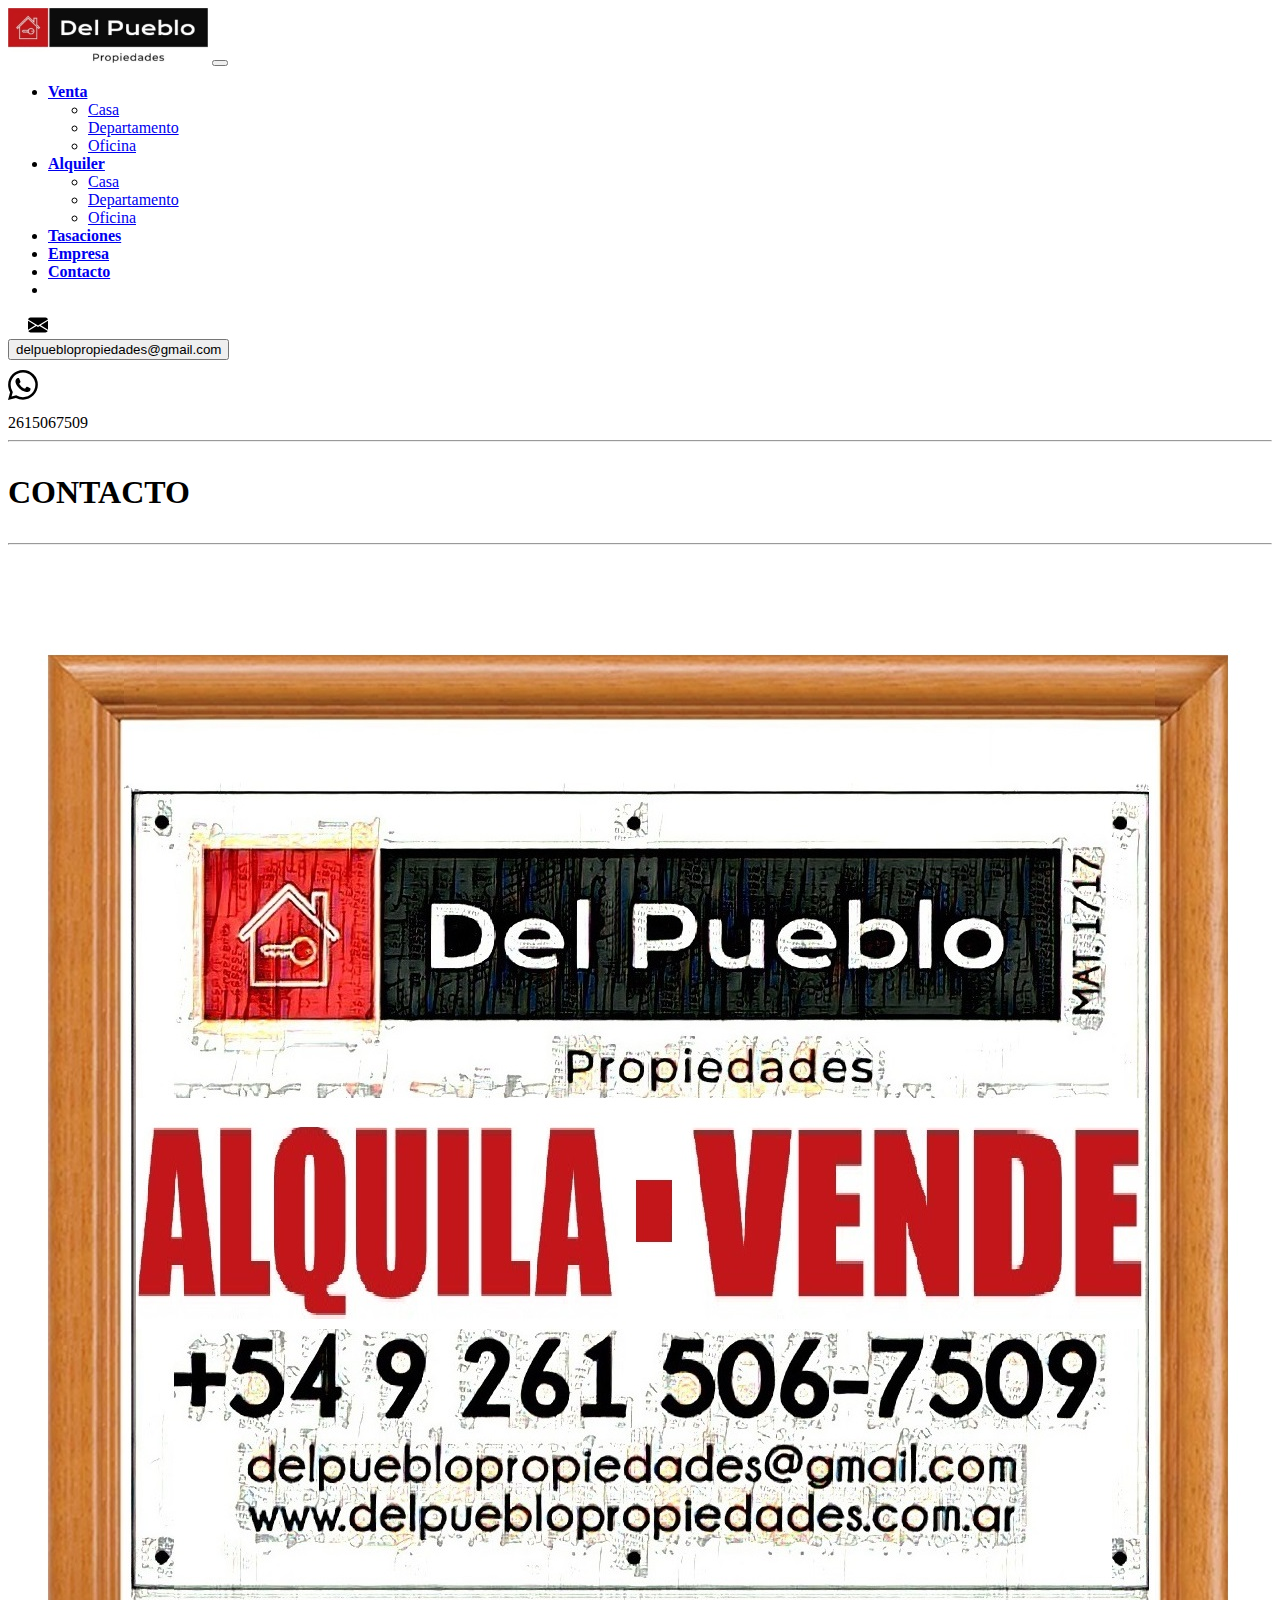
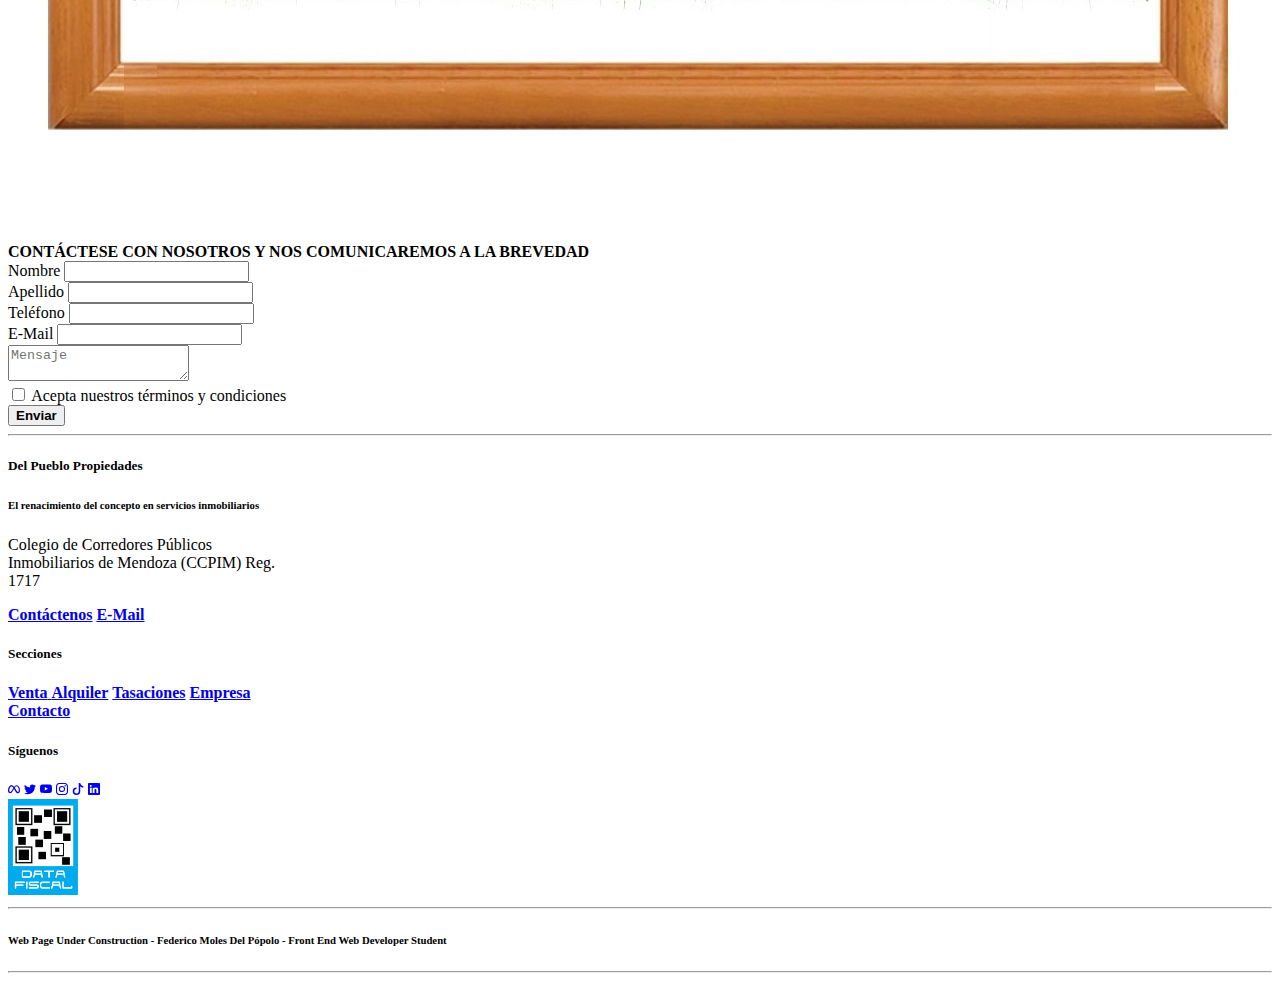
<file: pages/contacto.html>
<!DOCTYPE html>
<html lang="es">

<head>
    <meta charset="UTF-8">
    <meta http-equiv="X-UA-Compatible" content="IE=edge">
    <meta name="viewport" content="width=device-width, initial-scale=1.0">
    <link href="../assets/css/estilo.css" class="href">
    <!-- CSS only -->
    <link href="https://cdn.jsdelivr.net/npm/bootstrap@5.2.0-beta1/dist/css/bootstrap.min.css" rel="stylesheet"
        integrity="sha384-0evHe/X+R7YkIZDRvuzKMRqM+OrBnVFBL6DOitfPri4tjfHxaWutUpFmBp4vmVor" crossorigin="anonymous">
    <link rel="stylesheet" href="https://cdnjs.cloudflare.com/ajax/libs/animate.css/4.1.1/animate.min.css" />
    <link rel="shortcut icon" href="../assets/icons/ico_dpp.ico" />

    <title>Del Pueblo Propiedades</title>

</head>

<body>

    <nav class="navbar navbar-expand-lg bg-light p-5">
        <div class="container-fluid">
            <a class="navbar-brand" href="../index.html"><img src="../assets/img/Logo.jpg" alt="" width="200"
                    height="55"></a>
            <button class="navbar-toggler" type="button" data-bs-toggle="collapse" data-bs-target="#navbarNavDropdown"
                aria-controls="navbarNavDropdown" aria-expanded="false" aria-label="Toggle navigation">
                <span class="navbar-toggler-icon"></span>
            </button>
            <div class="collapse navbar-collapse" id="navbarNavDropdown">
                <ul class="navbar-nav mx-auto">
                    <li class="nav-item dropdown">
                        <a class="nav-link dropdown-toggle" href="#" id="navbarDropdownMenuLink" role="button"
                            data-bs-toggle="dropdown" aria-expanded="false"><strong>Venta</strong>
                        </a>
                        <ul class="dropdown-menu" aria-labelledby="navbarDropdownMenuLink">
                            <li><a class="dropdown-item" href="../pages/venta.html">Casa</a></li>
                            <li><a class="dropdown-item" href="../pages/venta.html">Departamento</a></li>
                            <li><a class="dropdown-item" href="../pages/venta.html">Oficina</a></li>
                        </ul>
                    </li>
                    <li class="nav-item dropdown">
                        <a class="nav-link dropdown-toggle" href="#" id="navbarDropdownMenuLink" role="button"
                            data-bs-toggle="dropdown" aria-expanded="false"><strong>Alquiler</strong>

                        </a>
                        <ul class="dropdown-menu" aria-labelledby="navbarDropdownMenuLink">
                            <li><a class="dropdown-item" href="../pages/alquiler.html">Casa</a></li>
                            <li><a class="dropdown-item" href="../pages/alquiler.html">Departamento</a></li>
                            <li><a class="dropdown-item" href="../pages/alquiler.html">Oficina</a></li>
                        </ul>
                    </li>
                    <li class="nav-item">
                        <a class="nav-link" aria-current="page"
                            href="../pages/tasaciones.html"><strong>Tasaciones</strong></a>
                    </li>
                    <li class="nav-item">
                        <a class="nav-link" href="../pages/empresa.html"><strong>Empresa</strong></a>
                    </li>
                    <li class="nav-item">
                        <a class="nav-link" href="../pages/contacto.html"><strong>Contacto</strong></a>
                    </li>

                    <li class="btn-outline-success" type="submit"></li>
                    </li>

                </ul>
            </div>
        </div>
        <svg xmlns="http://www.w3.org/2000/svg" width="60" height="20" fill="currentColor" class="bi bi-envelope-fill"
            viewBox="0 0 16 16">
            <path
                d="M.05 3.555A2 2 0 0 1 2 2h12a2 2 0 0 1 1.95 1.555L8 8.414.05 3.555ZM0 4.697v7.104l5.803-3.558L0 4.697ZM6.761 8.83l-6.57 4.027A2 2 0 0 0 2 14h12a2 2 0 0 0 1.808-1.144l-6.57-4.027L8 9.586l-1.239-.757Zm3.436-.586L16 11.801V4.697l-5.803 3.546Z" />
        </svg>
        <form class="d-flex" role="search">
            <button class="btn btn-outline-success m-4" type="submit"><a href="#"
                    class="pe-auto"></a>delpueblopropiedades@gmail.com</button>
        </form>
        <svg xmlns="http://www.w3.org/2000/svg" width="30" height="50" fill="currentColor" class="bi bi-whatsapp"
            viewBox="0 0 16 16">
            <path
                d="M13.601 2.326A7.854 7.854 0 0 0 7.994 0C3.627 0 .068 3.558.064 7.926c0 1.399.366 2.76 1.057 3.965L0 16l4.204-1.102a7.933 7.933 0 0 0 3.79.965h.004c4.368 0 7.926-3.558 7.93-7.93A7.898 7.898 0 0 0 13.6 2.326zM7.994 14.521a6.573 6.573 0 0 1-3.356-.92l-.24-.144-2.494.654.666-2.433-.156-.251a6.56 6.56 0 0 1-1.007-3.505c0-3.626 2.957-6.584 6.591-6.584a6.56 6.56 0 0 1 4.66 1.931 6.557 6.557 0 0 1 1.928 4.66c-.004 3.639-2.961 6.592-6.592 6.592zm3.615-4.934c-.197-.099-1.17-.578-1.353-.646-.182-.065-.315-.099-.445.099-.133.197-.513.646-.627.775-.114.133-.232.148-.43.05-.197-.1-.836-.308-1.592-.985-.59-.525-.985-1.175-1.103-1.372-.114-.198-.011-.304.088-.403.087-.088.197-.232.296-.346.1-.114.133-.198.198-.33.065-.134.034-.248-.015-.347-.05-.099-.445-1.076-.612-1.47-.16-.389-.323-.335-.445-.34-.114-.007-.247-.007-.38-.007a.729.729 0 0 0-.529.247c-.182.198-.691.677-.691 1.654 0 .977.71 1.916.81 2.049.098.133 1.394 2.132 3.383 2.992.47.205.84.326 1.129.418.475.152.904.129 1.246.08.38-.058 1.171-.48 1.338-.943.164-.464.164-.86.114-.943-.049-.084-.182-.133-.38-.232z" />
        </svg>
        <form class="d-flex" role="search">
            <a href="#" class="pe-2 m-2"></a>2615067509</button>
        </form>
    </nav>



    <hr>
    <h1>
        <div class="ultIngr">
            <p>
                <span class="badge bg-secondary d-block w-85 m-4 p-2 ">CONTACTO</span>
            </p>
        </div>
    </h1>
    <hr>


    <div class="noticia">
        <img class="col-md-3 float-md-start mb-3 ms-md-5 p-3" src="../assets/img/logo_contac.jpg">
        <aside class="mx-5 text-secondary p-3 m-3"><strong> CONTÁCTESE CON NOSOTROS Y NOS COMUNICAREMOS A LA
                BREVEDAD</strong>

        </aside>
        <div class="reset"></div>
    </div>


    <form class="row g-3">
        <div class="col-md-6">
            <label for="inputName4" class="form-label">Nombre</label>
            <input type="name" class="form-control" id="inputName4">
        </div>
        <div class="col-md-6">
            <label for="inputLastname4" class="form-label">Apellido</label>
            <input type="lastname" class="form-control" id="inputLastname4">
        </div>
        <div class="col-12">
            <label for="inputPhone" class="form-label">Teléfono</label>
            <input type="text" class="form-control" id="inputPhone">
        </div>
        <div class="col-12">
            <label for="inputEmail2" class="form-label">E-Mail</label>
            <input type="text" class="form-control" id="inputEmail2">
        </div>


        <div class="m-0 p-2">
            <textarea class="form-control" id="validationTextarea" placeholder="Mensaje" required></textarea>
        </div>

        <div class="col-12">
            <div class="form-check">
                <input class="form-check-input" type="checkbox" id="gridCheck">
                <label class="form-check-label" for="gridCheck">
                    Acepta nuestros términos y condiciones
                </label>
            </div>
        </div>
        <div class="col-12">
            <button type="submit" class="btn btn-danger"><strong>Enviar</strong></button>
        </div>
    </form>
    <hr>

    <section>
        <div class="container">
            <div class="row align-items-end">
                <div class="col">
                    <div class="card" style="width: 18rem;">
                        <div class="card-body bg-secondary text-white">
                            <h5 class="card-title">Del Pueblo Propiedades
                            </h5>
                            <h6 class="card-subtitle mb-2"><strong>El renacimiento del concepto en servicios
                                    inmobiliarios</strong>
                            </h6>
                            <p class="card-text">Colegio de Corredores Públicos Inmobiliarios de Mendoza (CCPIM)
                                Reg. 1717</p>
                            <a href="../pages/contacto.html"
                                class="btn btn-danger text-white"><strong>Contáctenos</strong></a>
                            <a href="delpueblopropiedades@gmail.com"
                                class="btn btn-danger text-white"><strong>E-Mail</strong></a>
                        </div>
                    </div>
                </div>
                <div class="col">
                    <div class="card" style="width: 18rem;">
                        <div class="card-body bg-secondary text-white">
                            <h5 class="card-title">Secciones</h5>
                            <div class="danger d-block">
                                <a href="../pages/venta.html"
                                    class="btn btn-secondary text-white list-group-item "><strong>
                                        Venta</strong>
                                </a>
                                <a href="../pages/alquiler.html"
                                    class="btn btn-secondary text-white list-group-item"><strong>Alquiler</strong></a>
                                <a href="../pages/tasaciones.html"
                                    class="btn btn-secondary text-white list-group-item"><strong>Tasaciones</strong></a>
                                <a href="../pages/empresa.html"
                                    class="btn btn-secondary text-white list-group-item"><strong>Empresa</strong></a>
                                <a href="../pages/contacto.html"
                                    class="btn btn-secondary text-white list-group-item"><strong>Contacto</strong></a>
                            </div>
                        </div>
                    </div>
                </div>
                <div class="col">
                    <div class="card" style="width: 18rem;">
                        <div class="card-body bg-secondary text-white">
                            <h5 class="card-title">Síguenos</h5>
                            <p class="card-text">
                            </p>
                            <a href="https://www.facebook.com/delpueblopropiedades/?_rdr"
                                class="btn btn-primary bg-gradient text-white"><svg xmlns="http://www.w3.org/2000/svg"
                                    width="12" height="12" fill="currentColor" class="bi bi-meta" viewBox="0 0 16 16">
                                    <path fill-rule="evenodd"
                                        d="M8.217 5.243C9.145 3.988 10.171 3 11.483 3 13.96 3 16 6.153 16.001 9.907c0 2.29-.986 3.725-2.757 3.725-1.543 0-2.395-.866-3.924-3.424l-.667-1.123-.118-.197a54.944 54.944 0 0 0-.53-.877l-1.178 2.08c-1.673 2.925-2.615 3.541-3.923 3.541C1.086 13.632 0 12.217 0 9.973 0 6.388 1.995 3 4.598 3c.319 0 .625.039.924.122.31.086.611.22.913.407.577.359 1.154.915 1.782 1.714Zm1.516 2.224c-.252-.41-.494-.787-.727-1.133L9 6.326c.845-1.305 1.543-1.954 2.372-1.954 1.723 0 3.102 2.537 3.102 5.653 0 1.188-.39 1.877-1.195 1.877-.773 0-1.142-.51-2.61-2.87l-.937-1.565ZM4.846 4.756c.725.1 1.385.634 2.34 2.001A212.13 212.13 0 0 0 5.551 9.3c-1.357 2.126-1.826 2.603-2.581 2.603-.777 0-1.24-.682-1.24-1.9 0-2.602 1.298-5.264 2.846-5.264.091 0 .181.006.27.018Z" />
                                </svg></a>
                            <a href="https://twitter.com/PropiedadesDel/status/1368277721361551364"
                                class="btn btn-info bg-gradient text-white"><svg xmlns="http://www.w3.org/2000/svg"
                                    width="12" height="12" fill="currentColor" class="bi bi-twitter"
                                    viewBox="0 0 16 16">
                                    <path
                                        d="M5.026 15c6.038 0 9.341-5.003 9.341-9.334 0-.14 0-.282-.006-.422A6.685 6.685 0 0 0 16 3.542a6.658 6.658 0 0 1-1.889.518 3.301 3.301 0 0 0 1.447-1.817 6.533 6.533 0 0 1-2.087.793A3.286 3.286 0 0 0 7.875 6.03a9.325 9.325 0 0 1-6.767-3.429 3.289 3.289 0 0 0 1.018 4.382A3.323 3.323 0 0 1 .64 6.575v.045a3.288 3.288 0 0 0 2.632 3.218 3.203 3.203 0 0 1-.865.115 3.23 3.23 0 0 1-.614-.057 3.283 3.283 0 0 0 3.067 2.277A6.588 6.588 0 0 1 .78 13.58a6.32 6.32 0 0 1-.78-.045A9.344 9.344 0 0 0 5.026 15z" />
                                </svg></a>
                            <a href="https://www.youtube.com/channel/UCA8SaVHjJ86XgKGzkS6Jx0A"
                                class="btn btn-danger bg-gradient text-white"><svg xmlns="http://www.w3.org/2000/svg"
                                    width="12" height="12" fill="currentColor" class="bi bi-youtube"
                                    viewBox="0 0 16 16">
                                    <path
                                        d="M8.051 1.999h.089c.822.003 4.987.033 6.11.335a2.01 2.01 0 0 1 1.415 1.42c.101.38.172.883.22 1.402l.01.104.022.26.008.104c.065.914.073 1.77.074 1.957v.075c-.001.194-.01 1.108-.082 2.06l-.008.105-.009.104c-.05.572-.124 1.14-.235 1.558a2.007 2.007 0 0 1-1.415 1.42c-1.16.312-5.569.334-6.18.335h-.142c-.309 0-1.587-.006-2.927-.052l-.17-.006-.087-.004-.171-.007-.171-.007c-1.11-.049-2.167-.128-2.654-.26a2.007 2.007 0 0 1-1.415-1.419c-.111-.417-.185-.986-.235-1.558L.09 9.82l-.008-.104A31.4 31.4 0 0 1 0 7.68v-.123c.002-.215.01-.958.064-1.778l.007-.103.003-.052.008-.104.022-.26.01-.104c.048-.519.119-1.023.22-1.402a2.007 2.007 0 0 1 1.415-1.42c.487-.13 1.544-.21 2.654-.26l.17-.007.172-.006.086-.003.171-.007A99.788 99.788 0 0 1 7.858 2h.193zM6.4 5.209v4.818l4.157-2.408L6.4 5.209z" />
                                </svg></a>
                            <a href="https://www.instagram.com/delpueblopropiedades/"
                                class="btn btn-warning bg-gradient text-white"><svg xmlns="http://www.w3.org/2000/svg"
                                    width="12" height="12" fill="currentColor" class="bi bi-instagram"
                                    viewBox="0 0 16 16">
                                    <path
                                        d="M8 0C5.829 0 5.556.01 4.703.048 3.85.088 3.269.222 2.76.42a3.917 3.917 0 0 0-1.417.923A3.927 3.927 0 0 0 .42 2.76C.222 3.268.087 3.85.048 4.7.01 5.555 0 5.827 0 8.001c0 2.172.01 2.444.048 3.297.04.852.174 1.433.372 1.942.205.526.478.972.923 1.417.444.445.89.719 1.416.923.51.198 1.09.333 1.942.372C5.555 15.99 5.827 16 8 16s2.444-.01 3.298-.048c.851-.04 1.434-.174 1.943-.372a3.916 3.916 0 0 0 1.416-.923c.445-.445.718-.891.923-1.417.197-.509.332-1.09.372-1.942C15.99 10.445 16 10.173 16 8s-.01-2.445-.048-3.299c-.04-.851-.175-1.433-.372-1.941a3.926 3.926 0 0 0-.923-1.417A3.911 3.911 0 0 0 13.24.42c-.51-.198-1.092-.333-1.943-.372C10.443.01 10.172 0 7.998 0h.003zm-.717 1.442h.718c2.136 0 2.389.007 3.232.046.78.035 1.204.166 1.486.275.373.145.64.319.92.599.28.28.453.546.598.92.11.281.24.705.275 1.485.039.843.047 1.096.047 3.231s-.008 2.389-.047 3.232c-.035.78-.166 1.203-.275 1.485a2.47 2.47 0 0 1-.599.919c-.28.28-.546.453-.92.598-.28.11-.704.24-1.485.276-.843.038-1.096.047-3.232.047s-2.39-.009-3.233-.047c-.78-.036-1.203-.166-1.485-.276a2.478 2.478 0 0 1-.92-.598 2.48 2.48 0 0 1-.6-.92c-.109-.281-.24-.705-.275-1.485-.038-.843-.046-1.096-.046-3.233 0-2.136.008-2.388.046-3.231.036-.78.166-1.204.276-1.486.145-.373.319-.64.599-.92.28-.28.546-.453.92-.598.282-.11.705-.24 1.485-.276.738-.034 1.024-.044 2.515-.045v.002zm4.988 1.328a.96.96 0 1 0 0 1.92.96.96 0 0 0 0-1.92zm-4.27 1.122a4.109 4.109 0 1 0 0 8.217 4.109 4.109 0 0 0 0-8.217zm0 1.441a2.667 2.667 0 1 1 0 5.334 2.667 2.667 0 0 1 0-5.334z" />
                                </svg></a>
                            <a href="https://www.tiktok.com/@delpueblopropiedades"
                                class="btn btn-dark bg-gradient text-white"><svg xmlns="http://www.w3.org/2000/svg"
                                    width="12" height="12" fill="currentColor" class="bi bi-tiktok" viewBox="0 0 16 16">
                                    <path
                                        d="M9 0h1.98c.144.715.54 1.617 1.235 2.512C12.895 3.389 13.797 4 15 4v2c-1.753 0-3.07-.814-4-1.829V11a5 5 0 1 1-5-5v2a3 3 0 1 0 3 3V0Z" />
                                </svg></a>
                            <a href="https://www.linkedin.com/in/del-pueblo-propiedades-60482a211/?originalSubdomain=ar"
                                class="btn btn-success bg-gradient text-white"><svg xmlns="http://www.w3.org/2000/svg"
                                    width="12" height="12" fill="currentColor" class="bi bi-linkedin"
                                    viewBox="0 0 16 16">
                                    <path
                                        d="M0 1.146C0 .513.526 0 1.175 0h13.65C15.474 0 16 .513 16 1.146v13.708c0 .633-.526 1.146-1.175 1.146H1.175C.526 16 0 15.487 0 14.854V1.146zm4.943 12.248V6.169H2.542v7.225h2.401zm-1.2-8.212c.837 0 1.358-.554 1.358-1.248-.015-.709-.52-1.248-1.342-1.248-.822 0-1.359.54-1.359 1.248 0 .694.521 1.248 1.327 1.248h.016zm4.908 8.212V9.359c0-.216.016-.432.08-.586.173-.431.568-.878 1.232-.878.869 0 1.216.662 1.216 1.634v3.865h2.401V9.25c0-2.22-1.184-3.252-2.764-3.252-1.274 0-1.845.7-2.165 1.193v.025h-.016a5.54 5.54 0 0 1 .016-.025V6.169h-2.4c.03.678 0 7.225 0 7.225h2.4z" />
                                </svg></a>
                        </div>
                    </div>
                </div>
                <div class="col-md-1">
                    <a href="https://serviciosweb.afip.gob.ar/clavefiscal/qr/publicInfoD.aspx"
                        class="card-link text-white"><img src="../assets/img/Data fiscal Web.jpg" class="img-responsive"
                            width="70" alt="titulo" />
                        <div class="h-5"></div>
                </div>
            </div>
        </div>
    </section><a>

        <hr>
        <footer>
            <span class="badge bg-secondary d-block w-85 mx-auto p-1">
                <h6>Web Page Under Construction - Federico Moles Del Pópolo - Front End Web Developer Student</h6>
            </span>
        </footer>
        <hr>

        <!-- JavaScript Bundle with Popper -->
        <script src="https://cdn.jsdelivr.net/npm/bootstrap@5.2.0-beta1/dist/js/bootstrap.bundle.min.js"
            integrity="sha384-pprn3073KE6tl6bjs2QrFaJGz5/SUsLqktiwsUTF55Jfv3qYSDhgCecCxMW52nD2"
            crossorigin="anonymous"></script>
</body>

</html>
</file>
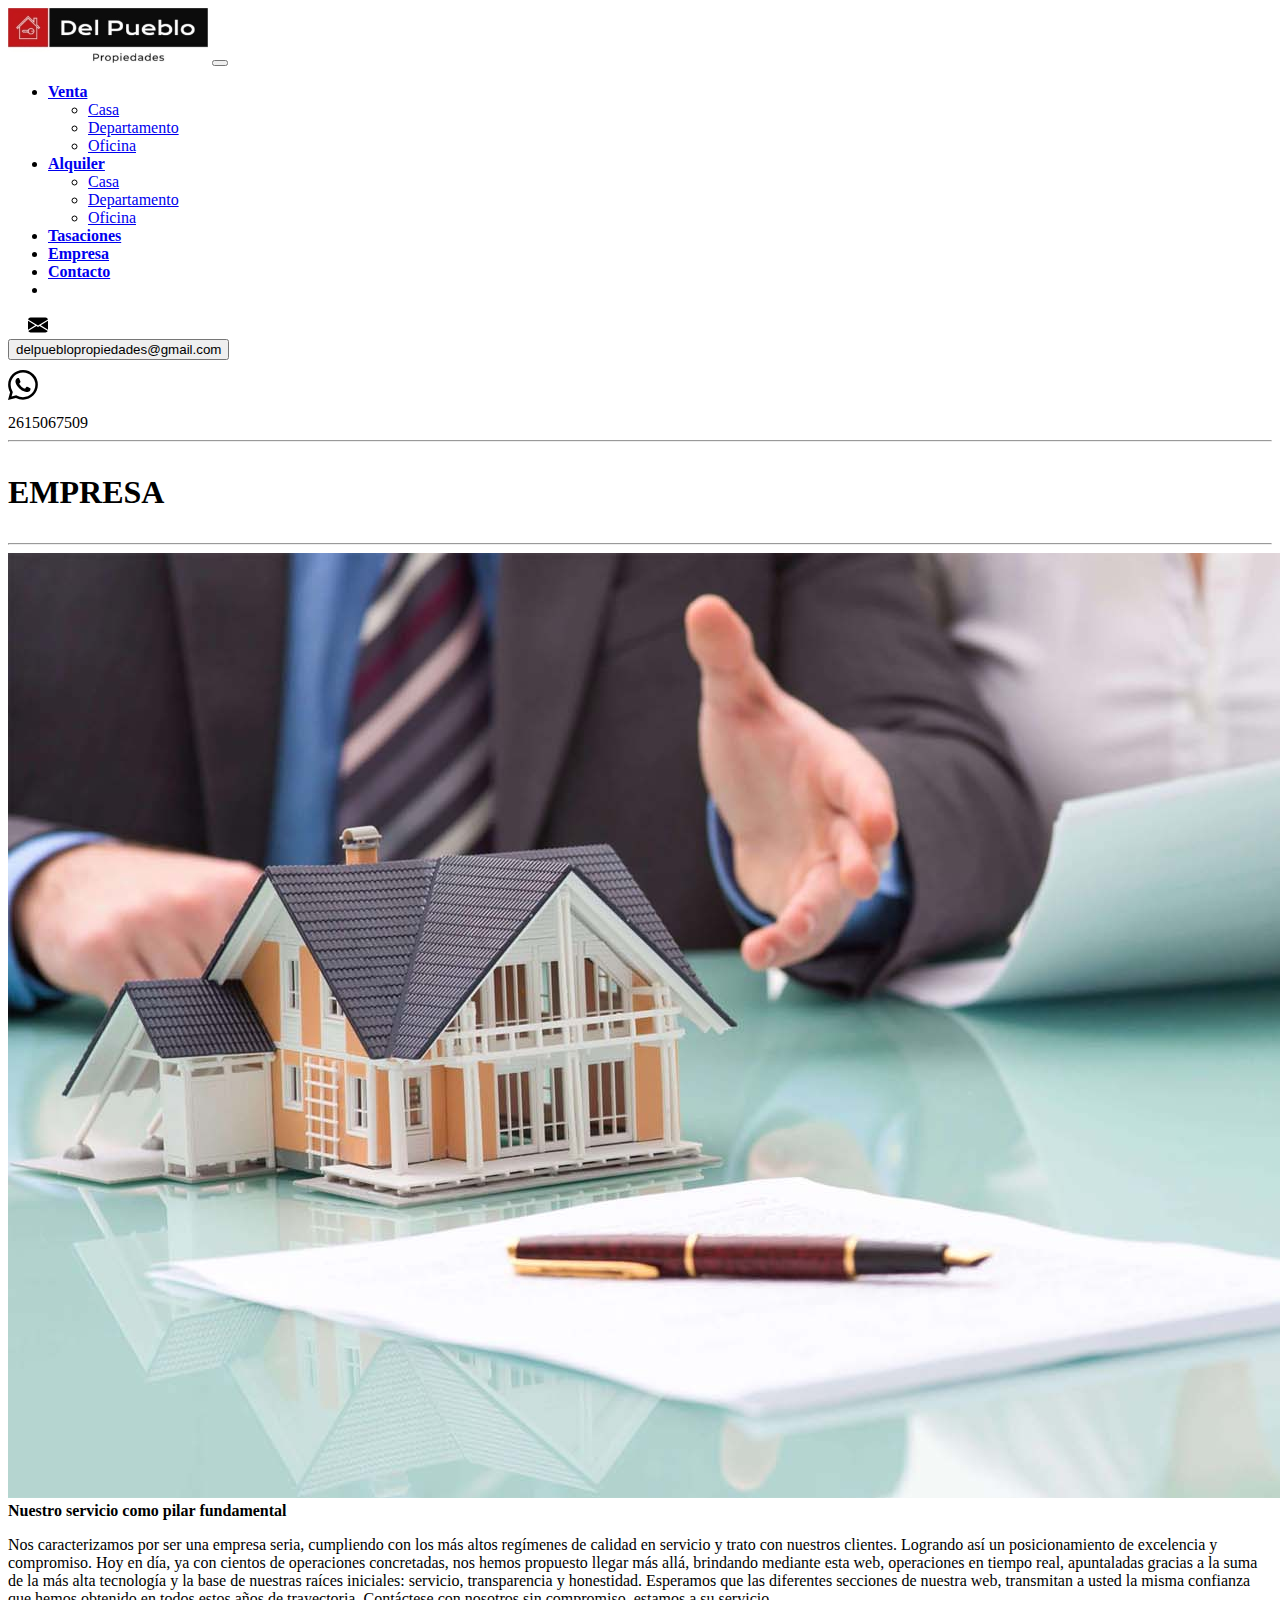
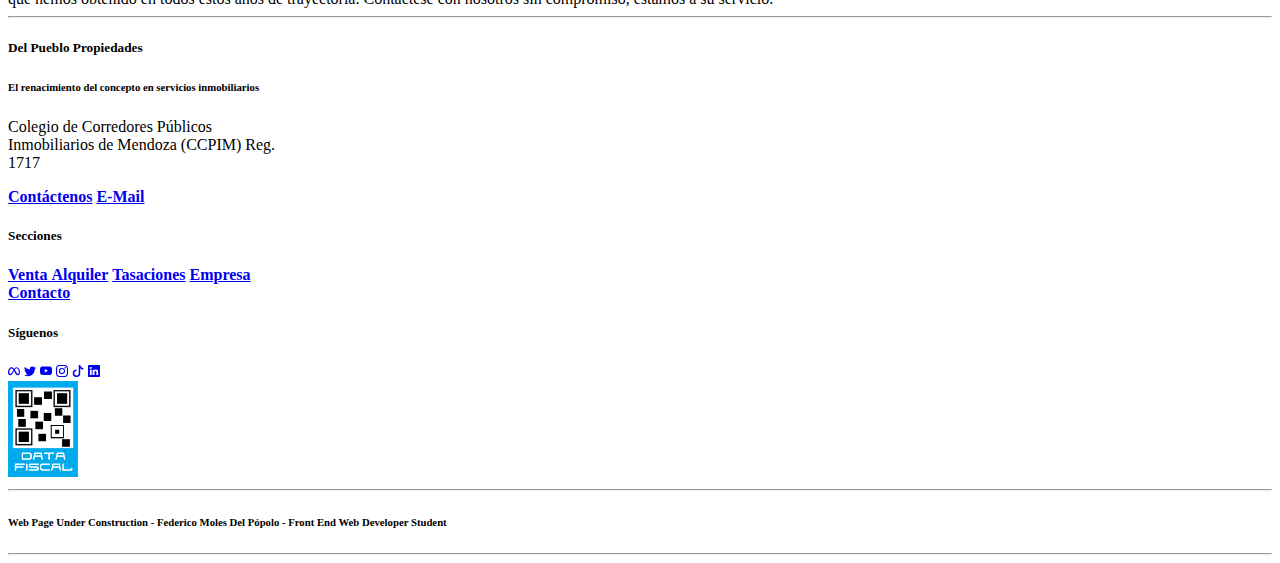
<file: pages/empresa.html>
<!DOCTYPE html>
<html lang="es">

<head>
    <meta charset="UTF-8">
    <meta http-equiv="X-UA-Compatible" content="IE=edge">
    <meta name="viewport" content="width=device-width, initial-scale=1.0">
    <link href="../assets/css/estilo.css" class="href">
    <!-- CSS only -->
    <link href="https://cdn.jsdelivr.net/npm/bootstrap@5.2.0-beta1/dist/css/bootstrap.min.css" rel="stylesheet"
        integrity="sha384-0evHe/X+R7YkIZDRvuzKMRqM+OrBnVFBL6DOitfPri4tjfHxaWutUpFmBp4vmVor" crossorigin="anonymous">
    <link rel="stylesheet" href="https://cdnjs.cloudflare.com/ajax/libs/animate.css/4.1.1/animate.min.css" />
    <link rel="shortcut icon" href="../assets/icons/ico_dpp.ico" />

    <title>Del Pueblo Propiedades</title>

</head>

<body>

    <nav class="navbar navbar-expand-lg bg-light p-5">
        <div class="container-fluid">
            <a class="navbar-brand" href="../index.html"><img src="../assets/img/Logo.jpg" alt="" width="200"
                    height="55"></a>
            <button class="navbar-toggler" type="button" data-bs-toggle="collapse" data-bs-target="#navbarNavDropdown"
                aria-controls="navbarNavDropdown" aria-expanded="false" aria-label="Toggle navigation">
                <span class="navbar-toggler-icon"></span>
            </button>
            <div class="collapse navbar-collapse" id="navbarNavDropdown">
                <ul class="navbar-nav mx-auto">
                    <li class="nav-item dropdown">
                        <a class="nav-link dropdown-toggle" href="#" id="navbarDropdownMenuLink" role="button"
                            data-bs-toggle="dropdown" aria-expanded="false"><strong>Venta</strong>
                        </a>
                        <ul class="dropdown-menu" aria-labelledby="navbarDropdownMenuLink">
                            <li><a class="dropdown-item" href="../pages/venta.html">Casa</a></li>
                            <li><a class="dropdown-item" href="../pages/venta.html">Departamento</a></li>
                            <li><a class="dropdown-item" href="../pages/venta.html">Oficina</a></li>
                        </ul>
                    </li>
                    <li class="nav-item dropdown">
                        <a class="nav-link dropdown-toggle" href="#" id="navbarDropdownMenuLink" role="button"
                            data-bs-toggle="dropdown" aria-expanded="false"><strong>Alquiler</strong>

                        </a>
                        <ul class="dropdown-menu" aria-labelledby="navbarDropdownMenuLink">
                            <li><a class="dropdown-item" href="../pages/alquiler.html">Casa</a></li>
                            <li><a class="dropdown-item" href="../pages/alquiler.html">Departamento</a></li>
                            <li><a class="dropdown-item" href="../pages/alquiler.html">Oficina</a></li>
                        </ul>
                    </li>
                    <li class="nav-item">
                        <a class="nav-link" aria-current="page"
                            href="../pages/tasaciones.html"><strong>Tasaciones</strong></a>
                    </li>
                    <li class="nav-item">
                        <a class="nav-link" href="../pages/empresa.html"><strong>Empresa</strong></a>
                    </li>
                    <li class="nav-item">
                        <a class="nav-link" href="../pages/contacto.html"><strong>Contacto</strong></a>
                    </li>

                    <li class="btn-outline-success" type="submit"></li>
                    </li>

                </ul>
            </div>
        </div>
        <svg xmlns="http://www.w3.org/2000/svg" width="60" height="20" fill="currentColor" class="bi bi-envelope-fill"
            viewBox="0 0 16 16">
            <path
                d="M.05 3.555A2 2 0 0 1 2 2h12a2 2 0 0 1 1.95 1.555L8 8.414.05 3.555ZM0 4.697v7.104l5.803-3.558L0 4.697ZM6.761 8.83l-6.57 4.027A2 2 0 0 0 2 14h12a2 2 0 0 0 1.808-1.144l-6.57-4.027L8 9.586l-1.239-.757Zm3.436-.586L16 11.801V4.697l-5.803 3.546Z" />
        </svg>
        <form class="d-flex" role="search">
            <button class="btn btn-outline-success m-4" type="submit"><a href="#"
                    class="pe-auto"></a>delpueblopropiedades@gmail.com</button>
        </form>
        <svg xmlns="http://www.w3.org/2000/svg" width="30" height="50" fill="currentColor" class="bi bi-whatsapp"
            viewBox="0 0 16 16">
            <path
                d="M13.601 2.326A7.854 7.854 0 0 0 7.994 0C3.627 0 .068 3.558.064 7.926c0 1.399.366 2.76 1.057 3.965L0 16l4.204-1.102a7.933 7.933 0 0 0 3.79.965h.004c4.368 0 7.926-3.558 7.93-7.93A7.898 7.898 0 0 0 13.6 2.326zM7.994 14.521a6.573 6.573 0 0 1-3.356-.92l-.24-.144-2.494.654.666-2.433-.156-.251a6.56 6.56 0 0 1-1.007-3.505c0-3.626 2.957-6.584 6.591-6.584a6.56 6.56 0 0 1 4.66 1.931 6.557 6.557 0 0 1 1.928 4.66c-.004 3.639-2.961 6.592-6.592 6.592zm3.615-4.934c-.197-.099-1.17-.578-1.353-.646-.182-.065-.315-.099-.445.099-.133.197-.513.646-.627.775-.114.133-.232.148-.43.05-.197-.1-.836-.308-1.592-.985-.59-.525-.985-1.175-1.103-1.372-.114-.198-.011-.304.088-.403.087-.088.197-.232.296-.346.1-.114.133-.198.198-.33.065-.134.034-.248-.015-.347-.05-.099-.445-1.076-.612-1.47-.16-.389-.323-.335-.445-.34-.114-.007-.247-.007-.38-.007a.729.729 0 0 0-.529.247c-.182.198-.691.677-.691 1.654 0 .977.71 1.916.81 2.049.098.133 1.394 2.132 3.383 2.992.47.205.84.326 1.129.418.475.152.904.129 1.246.08.38-.058 1.171-.48 1.338-.943.164-.464.164-.86.114-.943-.049-.084-.182-.133-.38-.232z" />
        </svg>
        <form class="d-flex" role="search">
            <a href="#" class="pe-2 m-2"></a>2615067509</button>
        </form>
    </nav>



    <hr>
    <h1>
        <div class="ultIngr">
            <p>
                <span class="badge bg-secondary d-block w-85 m-4 p-2 ">EMPRESA</span>
            </p>
        </div>
    </h1>
    <hr>


    <div class="noticia">
        <img class="col-md-3 float-md-start mb-3 ms-md-5 p-3" src="../assets/img/slide_6.jpg">
        <aside class="mx-5 text-secondary p-5 m-5"><strong> Nuestro servicio como pilar fundamental</strong>
            <p></p>
            Nos caracterizamos por ser una empresa seria, cumpliendo con los más altos regímenes de calidad en
            servicio y trato con nuestros clientes. Logrando así un posicionamiento de excelencia y compromiso.

            Hoy en día, ya con cientos de operaciones concretadas, nos hemos propuesto llegar más allá, brindando
            mediante esta web, operaciones en tiempo real, apuntaladas gracias a la suma de la más alta tecnología y
            la base de nuestras raíces iniciales: servicio, transparencia y honestidad.

            Esperamos que las diferentes secciones de nuestra web, transmitan a usted la misma confianza que hemos
            obtenido en todos estos años de trayectoria.

            Contáctese con nosotros sin compromiso, estamos a su servicio.

        </aside>
        <div class="reset"></div>
    </div>
    <hr>

    <section>
        <div class="container">
            <div class="row align-items-end">
                <div class="col">
                    <div class="card" style="width: 18rem;">
                        <div class="card-body bg-secondary text-white">
                            <h5 class="card-title">Del Pueblo Propiedades
                            </h5>
                            <h6 class="card-subtitle mb-2"><strong>El renacimiento del concepto en servicios
                                    inmobiliarios</strong>
                            </h6>
                            <p class="card-text">Colegio de Corredores Públicos Inmobiliarios de Mendoza (CCPIM)
                                Reg. 1717</p>
                            <a href="../pages/contacto.html"
                                class="btn btn-danger text-white"><strong>Contáctenos</strong></a>
                            <a href="delpueblopropiedades@gmail.com"
                                class="btn btn-danger text-white"><strong>E-Mail</strong></a>
                        </div>
                    </div>
                </div>
                <div class="col">
                    <div class="card" style="width: 18rem;">
                        <div class="card-body bg-secondary text-white">
                            <h5 class="card-title">Secciones</h5>
                            <div class="danger d-block">
                                <a href="../pages/venta.html"
                                    class="btn btn-secondary text-white list-group-item "><strong>
                                        Venta</strong>
                                </a>
                                <a href="../pages/alquiler.html"
                                    class="btn btn-secondary text-white list-group-item"><strong>Alquiler</strong></a>
                                <a href="../pages/tasaciones.html"
                                    class="btn btn-secondary text-white list-group-item"><strong>Tasaciones</strong></a>
                                <a href="../pages/empresa.html"
                                    class="btn btn-secondary text-white list-group-item"><strong>Empresa</strong></a>
                                <a href="../pages/contacto.html"
                                    class="btn btn-secondary text-white list-group-item"><strong>Contacto</strong></a>
                            </div>
                        </div>
                    </div>
                </div>
                <div class="col">
                    <div class="card" style="width: 18rem;">
                        <div class="card-body bg-secondary text-white">
                            <h5 class="card-title">Síguenos</h5>
                            <p class="card-text">
                            </p>
                            <a href="https://www.facebook.com/delpueblopropiedades/?_rdr"
                                class="btn btn-primary bg-gradient text-white"><svg xmlns="http://www.w3.org/2000/svg"
                                    width="12" height="12" fill="currentColor" class="bi bi-meta" viewBox="0 0 16 16">
                                    <path fill-rule="evenodd"
                                        d="M8.217 5.243C9.145 3.988 10.171 3 11.483 3 13.96 3 16 6.153 16.001 9.907c0 2.29-.986 3.725-2.757 3.725-1.543 0-2.395-.866-3.924-3.424l-.667-1.123-.118-.197a54.944 54.944 0 0 0-.53-.877l-1.178 2.08c-1.673 2.925-2.615 3.541-3.923 3.541C1.086 13.632 0 12.217 0 9.973 0 6.388 1.995 3 4.598 3c.319 0 .625.039.924.122.31.086.611.22.913.407.577.359 1.154.915 1.782 1.714Zm1.516 2.224c-.252-.41-.494-.787-.727-1.133L9 6.326c.845-1.305 1.543-1.954 2.372-1.954 1.723 0 3.102 2.537 3.102 5.653 0 1.188-.39 1.877-1.195 1.877-.773 0-1.142-.51-2.61-2.87l-.937-1.565ZM4.846 4.756c.725.1 1.385.634 2.34 2.001A212.13 212.13 0 0 0 5.551 9.3c-1.357 2.126-1.826 2.603-2.581 2.603-.777 0-1.24-.682-1.24-1.9 0-2.602 1.298-5.264 2.846-5.264.091 0 .181.006.27.018Z" />
                                </svg></a>
                            <a href="https://twitter.com/PropiedadesDel/status/1368277721361551364"
                                class="btn btn-info bg-gradient text-white"><svg xmlns="http://www.w3.org/2000/svg"
                                    width="12" height="12" fill="currentColor" class="bi bi-twitter"
                                    viewBox="0 0 16 16">
                                    <path
                                        d="M5.026 15c6.038 0 9.341-5.003 9.341-9.334 0-.14 0-.282-.006-.422A6.685 6.685 0 0 0 16 3.542a6.658 6.658 0 0 1-1.889.518 3.301 3.301 0 0 0 1.447-1.817 6.533 6.533 0 0 1-2.087.793A3.286 3.286 0 0 0 7.875 6.03a9.325 9.325 0 0 1-6.767-3.429 3.289 3.289 0 0 0 1.018 4.382A3.323 3.323 0 0 1 .64 6.575v.045a3.288 3.288 0 0 0 2.632 3.218 3.203 3.203 0 0 1-.865.115 3.23 3.23 0 0 1-.614-.057 3.283 3.283 0 0 0 3.067 2.277A6.588 6.588 0 0 1 .78 13.58a6.32 6.32 0 0 1-.78-.045A9.344 9.344 0 0 0 5.026 15z" />
                                </svg></a>
                            <a href="https://www.youtube.com/channel/UCA8SaVHjJ86XgKGzkS6Jx0A"
                                class="btn btn-danger bg-gradient text-white"><svg xmlns="http://www.w3.org/2000/svg"
                                    width="12" height="12" fill="currentColor" class="bi bi-youtube"
                                    viewBox="0 0 16 16">
                                    <path
                                        d="M8.051 1.999h.089c.822.003 4.987.033 6.11.335a2.01 2.01 0 0 1 1.415 1.42c.101.38.172.883.22 1.402l.01.104.022.26.008.104c.065.914.073 1.77.074 1.957v.075c-.001.194-.01 1.108-.082 2.06l-.008.105-.009.104c-.05.572-.124 1.14-.235 1.558a2.007 2.007 0 0 1-1.415 1.42c-1.16.312-5.569.334-6.18.335h-.142c-.309 0-1.587-.006-2.927-.052l-.17-.006-.087-.004-.171-.007-.171-.007c-1.11-.049-2.167-.128-2.654-.26a2.007 2.007 0 0 1-1.415-1.419c-.111-.417-.185-.986-.235-1.558L.09 9.82l-.008-.104A31.4 31.4 0 0 1 0 7.68v-.123c.002-.215.01-.958.064-1.778l.007-.103.003-.052.008-.104.022-.26.01-.104c.048-.519.119-1.023.22-1.402a2.007 2.007 0 0 1 1.415-1.42c.487-.13 1.544-.21 2.654-.26l.17-.007.172-.006.086-.003.171-.007A99.788 99.788 0 0 1 7.858 2h.193zM6.4 5.209v4.818l4.157-2.408L6.4 5.209z" />
                                </svg></a>
                            <a href="https://www.instagram.com/delpueblopropiedades/"
                                class="btn btn-warning bg-gradient text-white"><svg xmlns="http://www.w3.org/2000/svg"
                                    width="12" height="12" fill="currentColor" class="bi bi-instagram"
                                    viewBox="0 0 16 16">
                                    <path
                                        d="M8 0C5.829 0 5.556.01 4.703.048 3.85.088 3.269.222 2.76.42a3.917 3.917 0 0 0-1.417.923A3.927 3.927 0 0 0 .42 2.76C.222 3.268.087 3.85.048 4.7.01 5.555 0 5.827 0 8.001c0 2.172.01 2.444.048 3.297.04.852.174 1.433.372 1.942.205.526.478.972.923 1.417.444.445.89.719 1.416.923.51.198 1.09.333 1.942.372C5.555 15.99 5.827 16 8 16s2.444-.01 3.298-.048c.851-.04 1.434-.174 1.943-.372a3.916 3.916 0 0 0 1.416-.923c.445-.445.718-.891.923-1.417.197-.509.332-1.09.372-1.942C15.99 10.445 16 10.173 16 8s-.01-2.445-.048-3.299c-.04-.851-.175-1.433-.372-1.941a3.926 3.926 0 0 0-.923-1.417A3.911 3.911 0 0 0 13.24.42c-.51-.198-1.092-.333-1.943-.372C10.443.01 10.172 0 7.998 0h.003zm-.717 1.442h.718c2.136 0 2.389.007 3.232.046.78.035 1.204.166 1.486.275.373.145.64.319.92.599.28.28.453.546.598.92.11.281.24.705.275 1.485.039.843.047 1.096.047 3.231s-.008 2.389-.047 3.232c-.035.78-.166 1.203-.275 1.485a2.47 2.47 0 0 1-.599.919c-.28.28-.546.453-.92.598-.28.11-.704.24-1.485.276-.843.038-1.096.047-3.232.047s-2.39-.009-3.233-.047c-.78-.036-1.203-.166-1.485-.276a2.478 2.478 0 0 1-.92-.598 2.48 2.48 0 0 1-.6-.92c-.109-.281-.24-.705-.275-1.485-.038-.843-.046-1.096-.046-3.233 0-2.136.008-2.388.046-3.231.036-.78.166-1.204.276-1.486.145-.373.319-.64.599-.92.28-.28.546-.453.92-.598.282-.11.705-.24 1.485-.276.738-.034 1.024-.044 2.515-.045v.002zm4.988 1.328a.96.96 0 1 0 0 1.92.96.96 0 0 0 0-1.92zm-4.27 1.122a4.109 4.109 0 1 0 0 8.217 4.109 4.109 0 0 0 0-8.217zm0 1.441a2.667 2.667 0 1 1 0 5.334 2.667 2.667 0 0 1 0-5.334z" />
                                </svg></a>
                            <a href="https://www.tiktok.com/@delpueblopropiedades"
                                class="btn btn-dark bg-gradient text-white"><svg xmlns="http://www.w3.org/2000/svg"
                                    width="12" height="12" fill="currentColor" class="bi bi-tiktok" viewBox="0 0 16 16">
                                    <path
                                        d="M9 0h1.98c.144.715.54 1.617 1.235 2.512C12.895 3.389 13.797 4 15 4v2c-1.753 0-3.07-.814-4-1.829V11a5 5 0 1 1-5-5v2a3 3 0 1 0 3 3V0Z" />
                                </svg></a>
                            <a href="https://www.linkedin.com/in/del-pueblo-propiedades-60482a211/?originalSubdomain=ar"
                                class="btn btn-success bg-gradient text-white"><svg xmlns="http://www.w3.org/2000/svg"
                                    width="12" height="12" fill="currentColor" class="bi bi-linkedin"
                                    viewBox="0 0 16 16">
                                    <path
                                        d="M0 1.146C0 .513.526 0 1.175 0h13.65C15.474 0 16 .513 16 1.146v13.708c0 .633-.526 1.146-1.175 1.146H1.175C.526 16 0 15.487 0 14.854V1.146zm4.943 12.248V6.169H2.542v7.225h2.401zm-1.2-8.212c.837 0 1.358-.554 1.358-1.248-.015-.709-.52-1.248-1.342-1.248-.822 0-1.359.54-1.359 1.248 0 .694.521 1.248 1.327 1.248h.016zm4.908 8.212V9.359c0-.216.016-.432.08-.586.173-.431.568-.878 1.232-.878.869 0 1.216.662 1.216 1.634v3.865h2.401V9.25c0-2.22-1.184-3.252-2.764-3.252-1.274 0-1.845.7-2.165 1.193v.025h-.016a5.54 5.54 0 0 1 .016-.025V6.169h-2.4c.03.678 0 7.225 0 7.225h2.4z" />
                                </svg></a>
                        </div>
                    </div>
                </div>
                <div class="col-md-1">
                    <a href="https://serviciosweb.afip.gob.ar/clavefiscal/qr/publicInfoD.aspx"
                        class="card-link text-white"><img src="../assets/img/Data fiscal Web.jpg" class="img-responsive"
                            width="70" alt="titulo" />
                        <div class="h-5"></div>
                </div>
            </div>
        </div><a>
    </section>

    <hr>
    <footer>
        <span class="badge bg-secondary d-block w-85 mx-auto p-1">
            <h6>Web Page Under Construction - Federico Moles Del Pópolo - Front End Web Developer Student</h6>
        </span>
    </footer>
    <hr>

    <!-- JavaScript Bundle with Popper -->
    <script src="https://cdn.jsdelivr.net/npm/bootstrap@5.2.0-beta1/dist/js/bootstrap.bundle.min.js"
        integrity="sha384-pprn3073KE6tl6bjs2QrFaJGz5/SUsLqktiwsUTF55Jfv3qYSDhgCecCxMW52nD2"
        crossorigin="anonymous"></script>
</body>

</html>
</file>
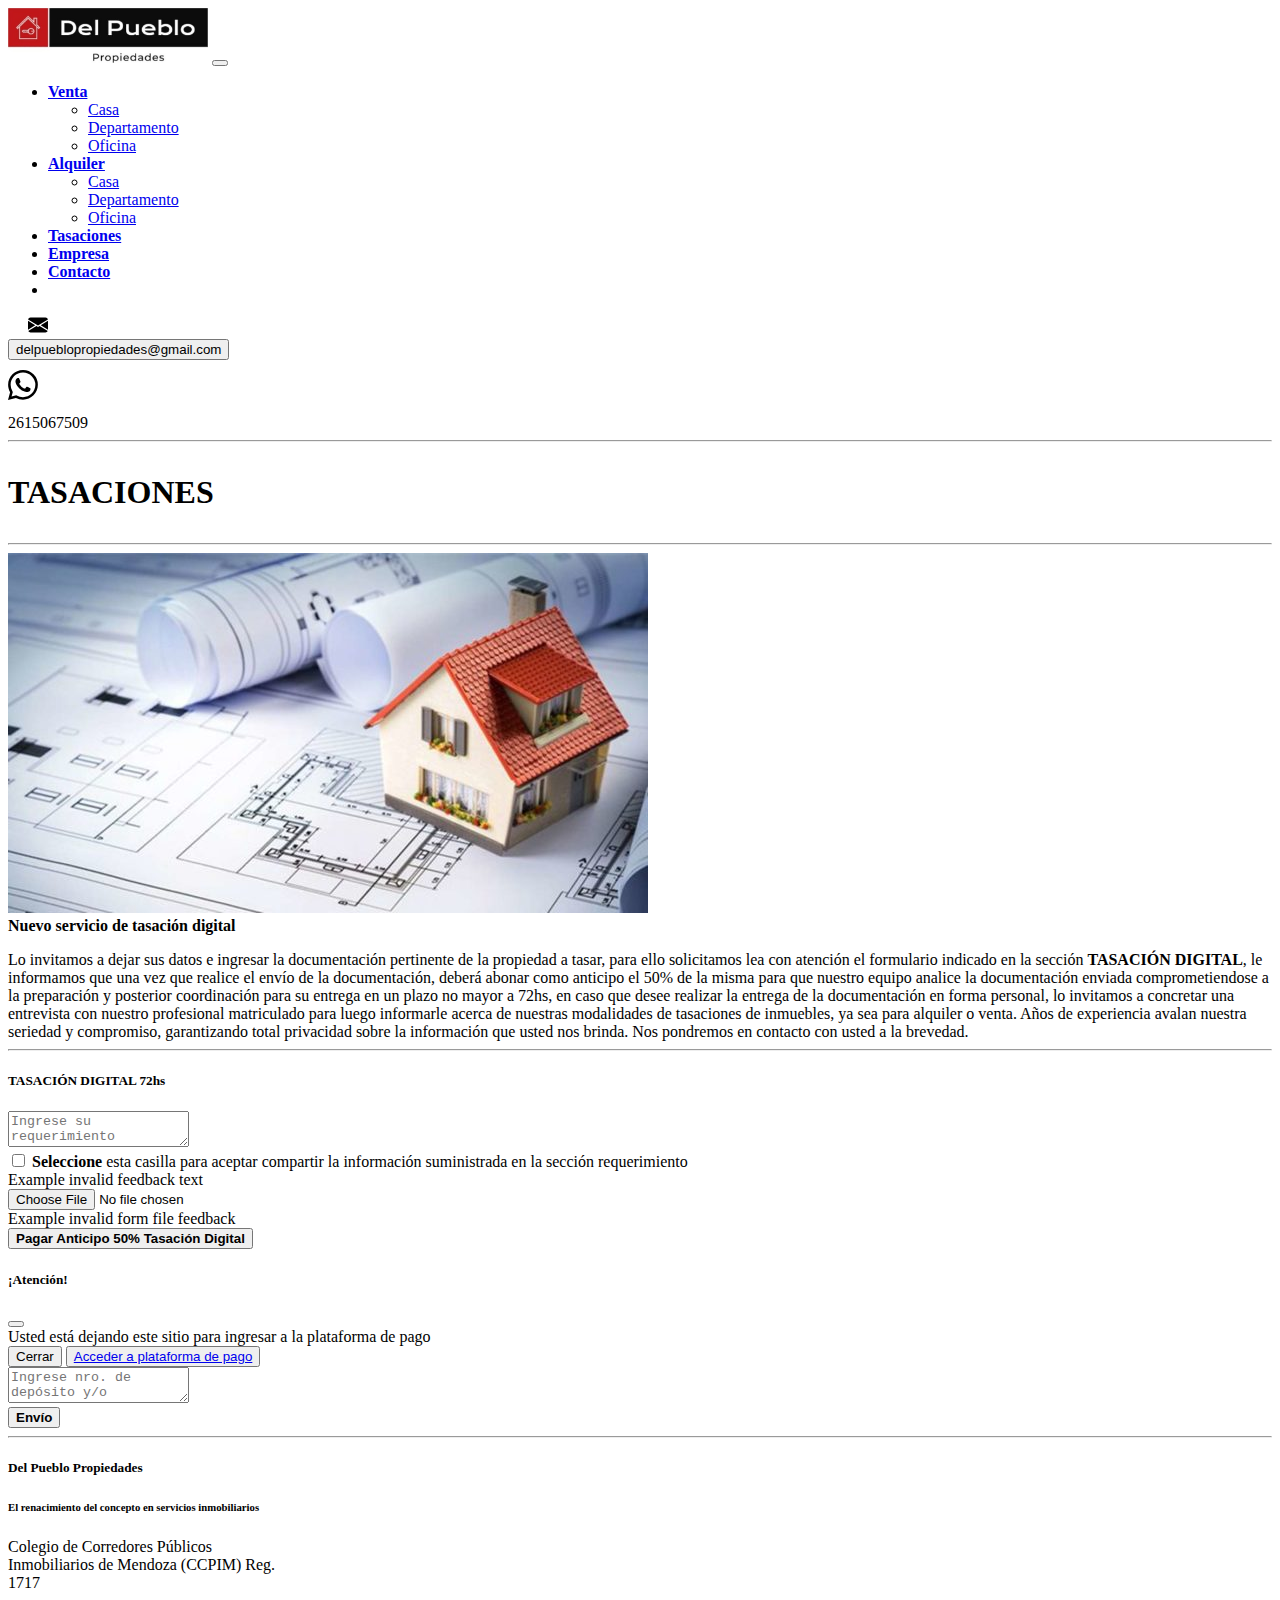
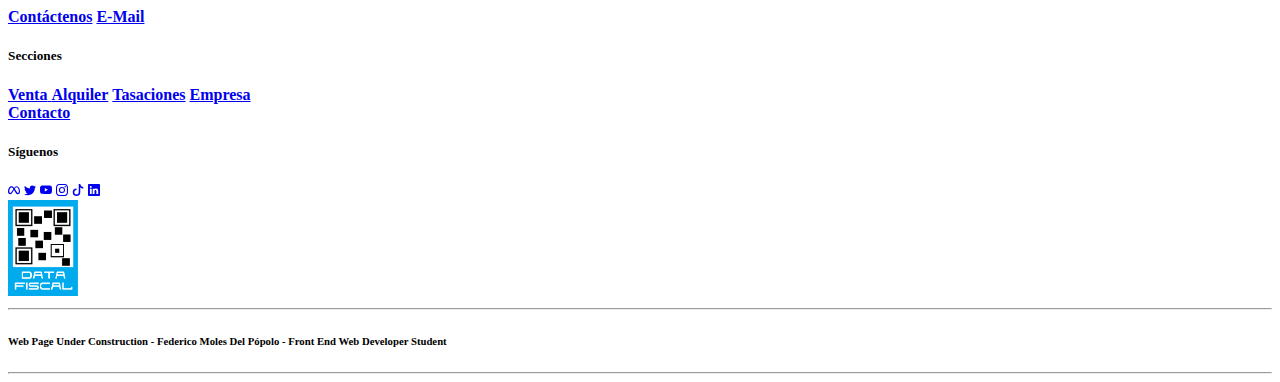
<file: pages/tasaciones.html>
<!DOCTYPE html>
<html lang="es">

<head>
    <meta charset="UTF-8">
    <meta http-equiv="X-UA-Compatible" content="IE=edge">
    <meta name="viewport" content="width=device-width, initial-scale=1.0">
    <link href="../assets/css/estilo.css" class="href">
    <!-- CSS only -->
    <link href="https://cdn.jsdelivr.net/npm/bootstrap@5.2.0-beta1/dist/css/bootstrap.min.css" rel="stylesheet"
        integrity="sha384-0evHe/X+R7YkIZDRvuzKMRqM+OrBnVFBL6DOitfPri4tjfHxaWutUpFmBp4vmVor" crossorigin="anonymous">
    <link rel="stylesheet" href="https://cdnjs.cloudflare.com/ajax/libs/animate.css/4.1.1/animate.min.css" />
    <link rel="shortcut icon" href="../assets/icons/ico_dpp.ico" />

    <title>Del Pueblo Propiedades</title>

</head>

<body>

    <nav class="navbar navbar-expand-lg bg-light p-5">
        <div class="container-fluid">
            <a class="navbar-brand" href="../index.html"><img src="../assets/img/Logo.jpg" alt="" width="200"
                    height="55"></a>
            <button class="navbar-toggler" type="button" data-bs-toggle="collapse" data-bs-target="#navbarNavDropdown"
                aria-controls="navbarNavDropdown" aria-expanded="false" aria-label="Toggle navigation">
                <span class="navbar-toggler-icon"></span>
            </button>
            <div class="collapse navbar-collapse" id="navbarNavDropdown">
                <ul class="navbar-nav mx-auto">
                    <li class="nav-item dropdown">
                        <a class="nav-link dropdown-toggle" href="#" id="navbarDropdownMenuLink" role="button"
                            data-bs-toggle="dropdown" aria-expanded="false"><strong>Venta</strong>
                        </a>
                        <ul class="dropdown-menu" aria-labelledby="navbarDropdownMenuLink">
                            <li><a class="dropdown-item" href="../pages/venta.html">Casa</a></li>
                            <li><a class="dropdown-item" href="../pages/venta.html">Departamento</a></li>
                            <li><a class="dropdown-item" href="../pages/venta.html">Oficina</a></li>
                        </ul>
                    </li>
                    <li class="nav-item dropdown">
                        <a class="nav-link dropdown-toggle" href="#" id="navbarDropdownMenuLink" role="button"
                            data-bs-toggle="dropdown" aria-expanded="false"><strong>Alquiler</strong>

                        </a>
                        <ul class="dropdown-menu" aria-labelledby="navbarDropdownMenuLink">
                            <li><a class="dropdown-item" href="../pages/alquiler.html">Casa</a></li>
                            <li><a class="dropdown-item" href="../pages/alquiler.html">Departamento</a></li>
                            <li><a class="dropdown-item" href="../pages/alquiler.html">Oficina</a></li>
                        </ul>
                    </li>
                    <li class="nav-item">
                        <a class="nav-link" aria-current="page"
                            href="../pages/tasaciones.html"><strong>Tasaciones</strong></a>
                    </li>
                    <li class="nav-item">
                        <a class="nav-link" href="../pages/empresa.html"><strong>Empresa</strong></a>
                    </li>
                    <li class="nav-item">
                        <a class="nav-link" href="../pages/contacto.html"><strong>Contacto</strong></a>
                    </li>

                    <li class="btn-outline-success" type="submit"></li>
                    </li>

                </ul>
            </div>
        </div>
        <svg xmlns="http://www.w3.org/2000/svg" width="60" height="20" fill="currentColor" class="bi bi-envelope-fill"
            viewBox="0 0 16 16">
            <path
                d="M.05 3.555A2 2 0 0 1 2 2h12a2 2 0 0 1 1.95 1.555L8 8.414.05 3.555ZM0 4.697v7.104l5.803-3.558L0 4.697ZM6.761 8.83l-6.57 4.027A2 2 0 0 0 2 14h12a2 2 0 0 0 1.808-1.144l-6.57-4.027L8 9.586l-1.239-.757Zm3.436-.586L16 11.801V4.697l-5.803 3.546Z" />
        </svg>
        <form class="d-flex" role="search">
            <button class="btn btn-outline-success m-4" type="submit"><a href="#"
                    class="pe-auto"></a>delpueblopropiedades@gmail.com</button>
        </form>
        <svg xmlns="http://www.w3.org/2000/svg" width="30" height="50" fill="currentColor" class="bi bi-whatsapp"
            viewBox="0 0 16 16">
            <path
                d="M13.601 2.326A7.854 7.854 0 0 0 7.994 0C3.627 0 .068 3.558.064 7.926c0 1.399.366 2.76 1.057 3.965L0 16l4.204-1.102a7.933 7.933 0 0 0 3.79.965h.004c4.368 0 7.926-3.558 7.93-7.93A7.898 7.898 0 0 0 13.6 2.326zM7.994 14.521a6.573 6.573 0 0 1-3.356-.92l-.24-.144-2.494.654.666-2.433-.156-.251a6.56 6.56 0 0 1-1.007-3.505c0-3.626 2.957-6.584 6.591-6.584a6.56 6.56 0 0 1 4.66 1.931 6.557 6.557 0 0 1 1.928 4.66c-.004 3.639-2.961 6.592-6.592 6.592zm3.615-4.934c-.197-.099-1.17-.578-1.353-.646-.182-.065-.315-.099-.445.099-.133.197-.513.646-.627.775-.114.133-.232.148-.43.05-.197-.1-.836-.308-1.592-.985-.59-.525-.985-1.175-1.103-1.372-.114-.198-.011-.304.088-.403.087-.088.197-.232.296-.346.1-.114.133-.198.198-.33.065-.134.034-.248-.015-.347-.05-.099-.445-1.076-.612-1.47-.16-.389-.323-.335-.445-.34-.114-.007-.247-.007-.38-.007a.729.729 0 0 0-.529.247c-.182.198-.691.677-.691 1.654 0 .977.71 1.916.81 2.049.098.133 1.394 2.132 3.383 2.992.47.205.84.326 1.129.418.475.152.904.129 1.246.08.38-.058 1.171-.48 1.338-.943.164-.464.164-.86.114-.943-.049-.084-.182-.133-.38-.232z" />
        </svg>
        <form class="d-flex" role="search">
            <a href="#" class="pe-2 m-2"></a>2615067509</button>
        </form>
    </nav>



    <hr>
    <h1>
        <div class="ultIngr">
            <p>
                <span class="badge bg-secondary d-block w-85 m-4 p-2 ">TASACIONES</span>
            </p>
        </div>
    </h1>
    <hr>


    <div class="noticia">
        <img class="col-md-4 float-md-start mb-3 ms-md-5 p-3" src="../assets/img/real-estate.jpg">
        <aside class="mx-5 text-secondary p-5 m-5"><strong>Nuevo servicio de tasación digital</strong>
            <p></p>
            Lo invitamos a dejar sus datos e ingresar la documentación pertinente de la propiedad a tasar, para ello
            solicitamos lea con atención el formulario indicado en la sección <strong>TASACIÓN DIGITAL</strong>, le
            informamos que una vez que realice el envío de la documentación, deberá abonar como anticipo el 50% de la
            misma para
            que
            nuestro equipo analice la documentación enviada comprometiendose a la preparación y posterior coordinación
            para su entrega en un plazo no mayor a 72hs, en caso que desee realizar
            la
            entrega de la documentación en forma personal, lo invitamos a concretar una entrevista con nuestro
            profesional matriculado para luego
            informarle acerca de nuestras
            modalidades de tasaciones de inmuebles, ya sea para alquiler o venta.

            Años de experiencia avalan nuestra seriedad y compromiso, garantizando total privacidad sobre la
            información
            que usted nos brinda.

            Nos pondremos en contacto con usted a la brevedad.
        </aside>
        <div class="reset"></div>
    </div>
    <div class="class">
        <hr>
        <span class="badge bg-secondary d-block w-85 mx-auto p-1">
            <h5>TASACIÓN DIGITAL 72hs</h5>
        </span>
        <form class="was-validated align-items-center">
            <div class="m-2 p-3">
                <textarea class="form-control is-invalid" id="validationTextarea" placeholder="Ingrese su requerimiento"
                    required></textarea>
            </div>

            <div class="form-check m-4 p-4">
                <input type="checkbox" class="form-check-input" id="validationFormCheck1" required>
                <label class="form-check-label" for="validationFormCheck1"><strong>Seleccione</strong> esta casilla para
                    aceptar compartir la información suministrada en la sección requerimiento</label>
                <div class="invalid-feedback">Example invalid feedback text</div>
            </div>


            <div class="m-3 p-2">
                <input type="file" class="form-control" aria-label="file example" required>
                <div class="invalid-feedback">Example invalid form file feedback</div>
            </div>

            <div class="col-12 m-3 p-2">
                <!-- Button trigger modal -->
                <button type="button" class="btn btn-success" data-bs-toggle="modal" data-bs-target="#exampleModal">
                    <strong>Pagar Anticipo 50% Tasación Digital</strong>
                </button>

                <!-- Modal -->
                <div class="modal fade" id="exampleModal" tabindex="-1" aria-labelledby="exampleModalLabel"
                    aria-hidden="true">
                    <div class="modal-dialog">
                        <div class="modal-content">
                            <div class="modal-header">
                                <h5 class="modal-title" id="exampleModalLabel"><strong>¡Atención!</strong></h5>
                                <button type="button" class="btn-close" data-bs-dismiss="modal"
                                    aria-label="Close"></button>
                            </div>
                            <div class="modal-body">
                                Usted está dejando este sitio para ingresar a la plataforma de pago
                            </div>
                            <div class="modal-footer">
                                <button type="button" class="btn btn-white" data-bs-dismiss="modal">Cerrar</button>
                                <button type="button" class="btn btn-white"><a
                                        href="https://www.mercadopago.com.ar/servicios?code=V1C70X&utm_experiment=optimize&utm_source=google&utm_medium=cpc&utm_campaign=MLA_MP_G_AO_ALL_BRD_SEARCH_MP_EXACT&matt_tool=28766038&matt_word=MLA_MP_BRD_EXACT&gclid=CjwKCAjws8yUBhA1EiwAi_tpEe2qfdDJtaKXzW1kWpZQLKfXaljRkAGMZFKW4rfX3nGjpuCNkq-anxoCyAUQAvD_BwE">Acceder
                                        a plataforma de pago</button>
                            </div>
                        </div>
                    </div>
                </div><a>
            </div>




            <div class="m-2 p-3">
                <textarea class="form-control is-invalid" id="validationTextarea"
                    placeholder="Ingrese nro. de depósito y/o comprobante de pago" required></textarea>
            </div>
            <div class="col-12 m-3 p-2">
                <button class="btn btn-outline-success" type="submit"><strong>Envío</strong></button>
            </div>

        </form>

        <hr>
    </div>


    <section>
        <div class="container">
            <div class="row align-items-end">
                <div class="col">
                    <div class="card" style="width: 18rem;">
                        <div class="card-body bg-secondary text-white">
                            <h5 class="card-title">Del Pueblo Propiedades
                            </h5>
                            <h6 class="card-subtitle mb-2"><strong>El renacimiento del concepto en servicios
                                    inmobiliarios</strong>
                            </h6>
                            <p class="card-text">Colegio de Corredores Públicos Inmobiliarios de Mendoza (CCPIM)
                                Reg. 1717</p>
                            <a href="../pages/contacto.html"
                                class="btn btn-danger text-white"><strong>Contáctenos</strong></a>
                            <a href="delpueblopropiedades@gmail.com"
                                class="btn btn-danger text-white"><strong>E-Mail</strong></a>
                        </div>
                    </div>
                </div>
                <div class="col">
                    <div class="card" style="width: 18rem;">
                        <div class="card-body bg-secondary text-white">
                            <h5 class="card-title">Secciones</h5>
                            <div class="danger d-block">
                                <a href="../pages/venta.html"
                                    class="btn btn-secondary text-white list-group-item "><strong>
                                        Venta</strong>
                                </a>
                                <a href="../pages/alquiler.html"
                                    class="btn btn-secondary text-white list-group-item"><strong>Alquiler</strong></a>
                                <a href="../pages/tasaciones.html"
                                    class="btn btn-secondary text-white list-group-item"><strong>Tasaciones</strong></a>
                                <a href="../pages/empresa.html"
                                    class="btn btn-secondary text-white list-group-item"><strong>Empresa</strong></a>
                                <a href="../pages/contacto.html"
                                    class="btn btn-secondary text-white list-group-item"><strong>Contacto</strong></a>
                            </div>
                        </div>
                    </div>
                </div>
                <div class="col">
                    <div class="card" style="width: 18rem;">
                        <div class="card-body bg-secondary text-white">
                            <h5 class="card-title">Síguenos</h5>
                            <p class="card-text">
                            </p>
                            <a href="https://www.facebook.com/delpueblopropiedades/?_rdr"
                                class="btn btn-primary bg-gradient text-white"><svg xmlns="http://www.w3.org/2000/svg"
                                    width="12" height="12" fill="currentColor" class="bi bi-meta" viewBox="0 0 16 16">
                                    <path fill-rule="evenodd"
                                        d="M8.217 5.243C9.145 3.988 10.171 3 11.483 3 13.96 3 16 6.153 16.001 9.907c0 2.29-.986 3.725-2.757 3.725-1.543 0-2.395-.866-3.924-3.424l-.667-1.123-.118-.197a54.944 54.944 0 0 0-.53-.877l-1.178 2.08c-1.673 2.925-2.615 3.541-3.923 3.541C1.086 13.632 0 12.217 0 9.973 0 6.388 1.995 3 4.598 3c.319 0 .625.039.924.122.31.086.611.22.913.407.577.359 1.154.915 1.782 1.714Zm1.516 2.224c-.252-.41-.494-.787-.727-1.133L9 6.326c.845-1.305 1.543-1.954 2.372-1.954 1.723 0 3.102 2.537 3.102 5.653 0 1.188-.39 1.877-1.195 1.877-.773 0-1.142-.51-2.61-2.87l-.937-1.565ZM4.846 4.756c.725.1 1.385.634 2.34 2.001A212.13 212.13 0 0 0 5.551 9.3c-1.357 2.126-1.826 2.603-2.581 2.603-.777 0-1.24-.682-1.24-1.9 0-2.602 1.298-5.264 2.846-5.264.091 0 .181.006.27.018Z" />
                                </svg></a>
                            <a href="https://twitter.com/PropiedadesDel/status/1368277721361551364"
                                class="btn btn-info bg-gradient text-white"><svg xmlns="http://www.w3.org/2000/svg"
                                    width="12" height="12" fill="currentColor" class="bi bi-twitter"
                                    viewBox="0 0 16 16">
                                    <path
                                        d="M5.026 15c6.038 0 9.341-5.003 9.341-9.334 0-.14 0-.282-.006-.422A6.685 6.685 0 0 0 16 3.542a6.658 6.658 0 0 1-1.889.518 3.301 3.301 0 0 0 1.447-1.817 6.533 6.533 0 0 1-2.087.793A3.286 3.286 0 0 0 7.875 6.03a9.325 9.325 0 0 1-6.767-3.429 3.289 3.289 0 0 0 1.018 4.382A3.323 3.323 0 0 1 .64 6.575v.045a3.288 3.288 0 0 0 2.632 3.218 3.203 3.203 0 0 1-.865.115 3.23 3.23 0 0 1-.614-.057 3.283 3.283 0 0 0 3.067 2.277A6.588 6.588 0 0 1 .78 13.58a6.32 6.32 0 0 1-.78-.045A9.344 9.344 0 0 0 5.026 15z" />
                                </svg></a>
                            <a href="https://www.youtube.com/channel/UCA8SaVHjJ86XgKGzkS6Jx0A"
                                class="btn btn-danger bg-gradient text-white"><svg xmlns="http://www.w3.org/2000/svg"
                                    width="12" height="12" fill="currentColor" class="bi bi-youtube"
                                    viewBox="0 0 16 16">
                                    <path
                                        d="M8.051 1.999h.089c.822.003 4.987.033 6.11.335a2.01 2.01 0 0 1 1.415 1.42c.101.38.172.883.22 1.402l.01.104.022.26.008.104c.065.914.073 1.77.074 1.957v.075c-.001.194-.01 1.108-.082 2.06l-.008.105-.009.104c-.05.572-.124 1.14-.235 1.558a2.007 2.007 0 0 1-1.415 1.42c-1.16.312-5.569.334-6.18.335h-.142c-.309 0-1.587-.006-2.927-.052l-.17-.006-.087-.004-.171-.007-.171-.007c-1.11-.049-2.167-.128-2.654-.26a2.007 2.007 0 0 1-1.415-1.419c-.111-.417-.185-.986-.235-1.558L.09 9.82l-.008-.104A31.4 31.4 0 0 1 0 7.68v-.123c.002-.215.01-.958.064-1.778l.007-.103.003-.052.008-.104.022-.26.01-.104c.048-.519.119-1.023.22-1.402a2.007 2.007 0 0 1 1.415-1.42c.487-.13 1.544-.21 2.654-.26l.17-.007.172-.006.086-.003.171-.007A99.788 99.788 0 0 1 7.858 2h.193zM6.4 5.209v4.818l4.157-2.408L6.4 5.209z" />
                                </svg></a>
                            <a href="https://www.instagram.com/delpueblopropiedades/"
                                class="btn btn-warning bg-gradient text-white"><svg xmlns="http://www.w3.org/2000/svg"
                                    width="12" height="12" fill="currentColor" class="bi bi-instagram"
                                    viewBox="0 0 16 16">
                                    <path
                                        d="M8 0C5.829 0 5.556.01 4.703.048 3.85.088 3.269.222 2.76.42a3.917 3.917 0 0 0-1.417.923A3.927 3.927 0 0 0 .42 2.76C.222 3.268.087 3.85.048 4.7.01 5.555 0 5.827 0 8.001c0 2.172.01 2.444.048 3.297.04.852.174 1.433.372 1.942.205.526.478.972.923 1.417.444.445.89.719 1.416.923.51.198 1.09.333 1.942.372C5.555 15.99 5.827 16 8 16s2.444-.01 3.298-.048c.851-.04 1.434-.174 1.943-.372a3.916 3.916 0 0 0 1.416-.923c.445-.445.718-.891.923-1.417.197-.509.332-1.09.372-1.942C15.99 10.445 16 10.173 16 8s-.01-2.445-.048-3.299c-.04-.851-.175-1.433-.372-1.941a3.926 3.926 0 0 0-.923-1.417A3.911 3.911 0 0 0 13.24.42c-.51-.198-1.092-.333-1.943-.372C10.443.01 10.172 0 7.998 0h.003zm-.717 1.442h.718c2.136 0 2.389.007 3.232.046.78.035 1.204.166 1.486.275.373.145.64.319.92.599.28.28.453.546.598.92.11.281.24.705.275 1.485.039.843.047 1.096.047 3.231s-.008 2.389-.047 3.232c-.035.78-.166 1.203-.275 1.485a2.47 2.47 0 0 1-.599.919c-.28.28-.546.453-.92.598-.28.11-.704.24-1.485.276-.843.038-1.096.047-3.232.047s-2.39-.009-3.233-.047c-.78-.036-1.203-.166-1.485-.276a2.478 2.478 0 0 1-.92-.598 2.48 2.48 0 0 1-.6-.92c-.109-.281-.24-.705-.275-1.485-.038-.843-.046-1.096-.046-3.233 0-2.136.008-2.388.046-3.231.036-.78.166-1.204.276-1.486.145-.373.319-.64.599-.92.28-.28.546-.453.92-.598.282-.11.705-.24 1.485-.276.738-.034 1.024-.044 2.515-.045v.002zm4.988 1.328a.96.96 0 1 0 0 1.92.96.96 0 0 0 0-1.92zm-4.27 1.122a4.109 4.109 0 1 0 0 8.217 4.109 4.109 0 0 0 0-8.217zm0 1.441a2.667 2.667 0 1 1 0 5.334 2.667 2.667 0 0 1 0-5.334z" />
                                </svg></a>
                            <a href="https://www.tiktok.com/@delpueblopropiedades"
                                class="btn btn-dark bg-gradient text-white"><svg xmlns="http://www.w3.org/2000/svg"
                                    width="12" height="12" fill="currentColor" class="bi bi-tiktok" viewBox="0 0 16 16">
                                    <path
                                        d="M9 0h1.98c.144.715.54 1.617 1.235 2.512C12.895 3.389 13.797 4 15 4v2c-1.753 0-3.07-.814-4-1.829V11a5 5 0 1 1-5-5v2a3 3 0 1 0 3 3V0Z" />
                                </svg></a>
                            <a href="https://www.linkedin.com/in/del-pueblo-propiedades-60482a211/?originalSubdomain=ar"
                                class="btn btn-success bg-gradient text-white"><svg xmlns="http://www.w3.org/2000/svg"
                                    width="12" height="12" fill="currentColor" class="bi bi-linkedin"
                                    viewBox="0 0 16 16">
                                    <path
                                        d="M0 1.146C0 .513.526 0 1.175 0h13.65C15.474 0 16 .513 16 1.146v13.708c0 .633-.526 1.146-1.175 1.146H1.175C.526 16 0 15.487 0 14.854V1.146zm4.943 12.248V6.169H2.542v7.225h2.401zm-1.2-8.212c.837 0 1.358-.554 1.358-1.248-.015-.709-.52-1.248-1.342-1.248-.822 0-1.359.54-1.359 1.248 0 .694.521 1.248 1.327 1.248h.016zm4.908 8.212V9.359c0-.216.016-.432.08-.586.173-.431.568-.878 1.232-.878.869 0 1.216.662 1.216 1.634v3.865h2.401V9.25c0-2.22-1.184-3.252-2.764-3.252-1.274 0-1.845.7-2.165 1.193v.025h-.016a5.54 5.54 0 0 1 .016-.025V6.169h-2.4c.03.678 0 7.225 0 7.225h2.4z" />
                                </svg></a>
                        </div>
                    </div>
                </div>
                <div class="col-md-1">
                    <a href="https://serviciosweb.afip.gob.ar/clavefiscal/qr/publicInfoD.aspx"
                        class="card-link text-white"><img src="../assets/img/Data fiscal Web.jpg" class="img-responsive"
                            width="70" alt="titulo" />
                        <div class="h-5"></div>
                </div>
            </div>
        </div><a>
    </section>

    <hr>
    <footer>
        <span class="badge bg-secondary d-block w-85 mx-auto p-1">
            <h6>Web Page Under Construction - Federico Moles Del Pópolo - Front End Web Developer Student</h6>
        </span>
    </footer>
    <hr>

    <!-- JavaScript Bundle with Popper -->
    <script src="https://cdn.jsdelivr.net/npm/bootstrap@5.2.0-beta1/dist/js/bootstrap.bundle.min.js"
        integrity="sha384-pprn3073KE6tl6bjs2QrFaJGz5/SUsLqktiwsUTF55Jfv3qYSDhgCecCxMW52nD2"
        crossorigin="anonymous"></script>
</body>

</html>
</file>
<file: assets/css/estilo.css>
* {
    margin: 0;
    padding: 0;
    width: 964.800*2142;
}

body {
    overflow-x: hidden;
}

html {
    font-size: 95%;
}

/*transición*/

.slider {
    width: 100%;
    margin: auto;
    overflow: hidden;
}

.slider ul {
    display: flex;
    padding: 0;
    width: 250%;
    animation: cambio 15s infinite alternate linear;
}

.slider li {
    width: 100%;
    list-style: none;
}

.slider img {
    width: 100%;
}

@keyframes cambio {
    0% {
        margin-left: 0%;
    }

    10% {
        margin-left: 0%;
    }

    25% {
        margin-left: -50%;
    }

    50% {
        margin-left: -100%;
    }

    75% {
        margin-left: -100%;
    }

    100% {
        margin-left: -150%;
    }

}

/*últimos ingresos*/


.ingrPublic {
    list-style-type: none;
    margin: 0px;
    background-color: white;
    display: flex;
    justify-content: space-around;
}

.ingrPublic li img {
    display: inline-block;
    text-align: center;
    display: flex;
    margin: 1px;
    padding: 7px;
    text-decoration: none;
}

.ingrPublic li img:hover {
    background-color: rgb(94, 11, 40);
    transform: scale(1.3, 1.3);
    border-radius: 100%;
}

.ultIngr em {
    display: flex;
    text-align: end;
    margin: 0%;
    padding: 1%;
    font-size: 89%;
    background-color: rgb(94, 11, 40);
    color: white;
    justify-content: center;
}

.propOfr em {
    display: flex;
    text-align: end;
    margin: 0%;
    padding: 1%;
    font-size: 59%;
    background-color: rgb(94, 11, 40);
    color: white;
    justify-content: center;
}

/*venta*/

.propVent {
    list-style-type: none;
    margin: 0px;
    background-color: white;
    display: flex;
    justify-content: space-around
}

.propVent li img {
    display: inline-block;
    text-align: center;
    display: flex;
    margin: 1px;
    padding: 7px;
    text-decoration: none;
}

.propVent li img:hover {
    background-color: rgb(94, 11, 40);
    transform: scale(1.3, 1.3);
    border-radius: 100%;
}

.datContact li {
    display: flex;
    text-align: end;
    margin: 5%;
    padding: 0%;
    font-size: 90%;
    background-color: white;
    color: white;
    justify-content: center;
}

.datTasac li {
    display: flex;
    text-align: end;
    margin: 0%;
    padding: 1%;
    font-size: 125%;
    background-color: rgb(94, 11, 40);
    color: white;
    justify-content: center;
}

.datEmpres li {
    display: flex;
    text-align: end;
    margin: 0%;
    padding: 1%;
    font-size: 125%;
    background-color: rgb(94, 11, 40);
    color: white;
    justify-content: center;
}

.datEmpres1 li {
    display: list-item;
    text-align: right;
    margin: 0%;
    padding: 1%;
    font-family: 'Raleway', sans-serif;
    font-size: 121%;
    background-color: white;
    color: rgb(94, 11, 40);
    justify-content: center;
}





nav {
    position: relative;
    bottom: 75px;
    left: 390px;
}


.navBackground {
    background-color: white;
    position: sticky;
    top: 0px;
}

.navBackground img {
    padding: 40px;
    width: 13%;
}

ul {
    list-style: none;
    font: size 250px;
}

ul li {
    display: inline-block;
    width: 13.98%;
    color: white;
    background-color: rgb(94, 11, 40);
    position: static;
    text-align: center;
    font-size: 100%;
}

ul li a {
    color: white;
    font-size: 95%;
    text-decoration: none;/*para quitar subrayados y demas*/
}

ul ul {
    position: relative;
    display: none;
}

ul ul li {
    display: block;
    width: 192px;
    padding: 10px;
}

ul ul li a {
    color: white;
    text-decoration: none;
}

ul li:hover ul {
    position: absolute;
    display: block;
    background-color: rgb(94, 11, 40);
}

.mapaDelsitio li a {
    width: 2142px;
    height: 30px;
    color: rgb(94, 11, 40);
    background-color: white;
    position: relative;
}

main {
    display: flex;
    flex-direction: column;
    flex-wrap: wrap;
    justify-content: space-evenly;
    text-align: justify;
}

.webUnd {
    display: flex;
    text-align: end;
    margin: 0%;
    padding: 1%;
    font-size: 59%;
    background-color: rgb(94, 11, 40);
    color: white;
    justify-content: center;
}
</file>
